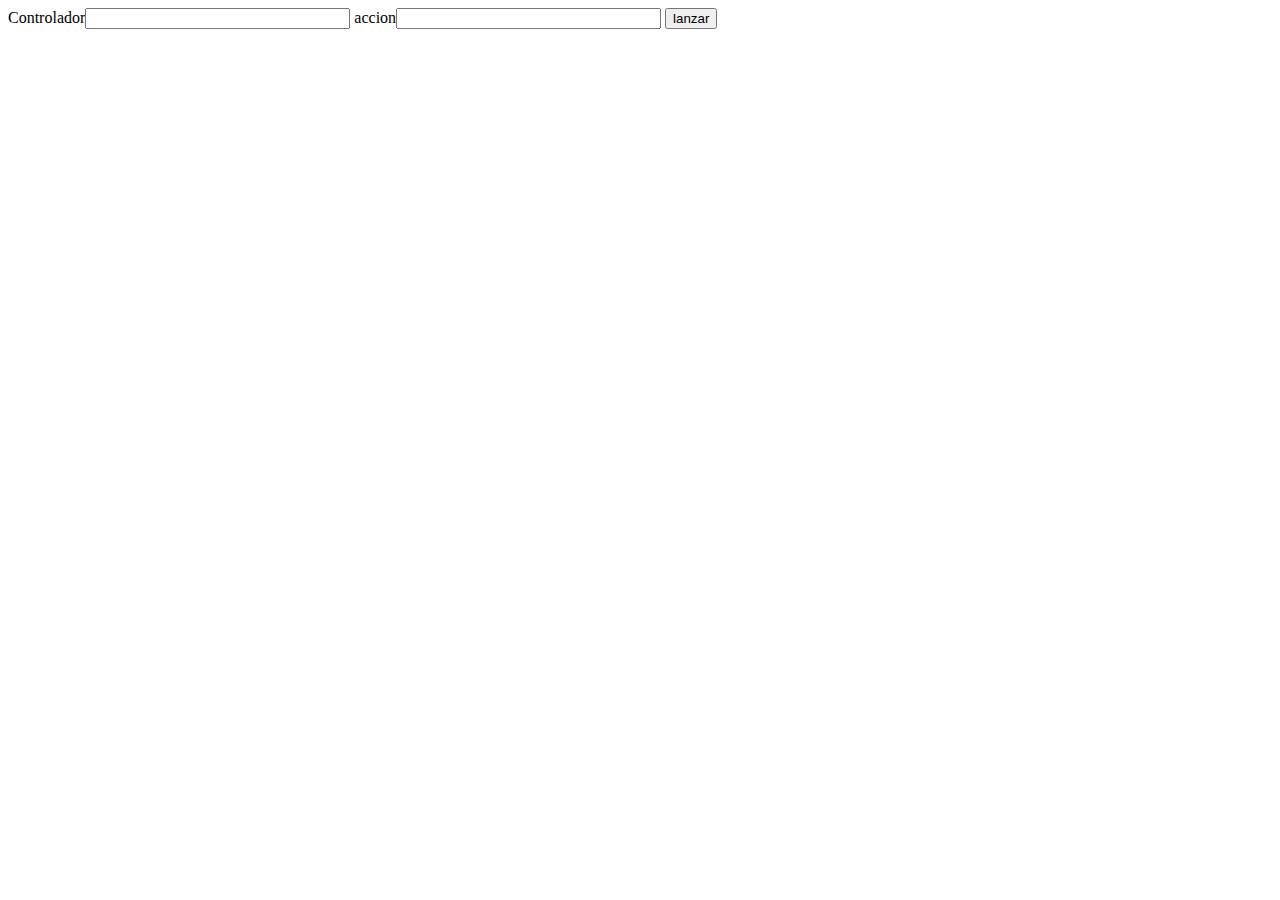
<file: Preg2/main.html>
<!DOCTYPE html>
<html>
<head>	
</head>
<body>
	<form action="main.php" method="post">		
		Controlador<input type="text" name="controlador" size="30">
		accion<input type="text" name="accion" size="30">		
		<input type="submit" name="submit" value="lanzar">
	</form>
</body>
</html>
</file>
